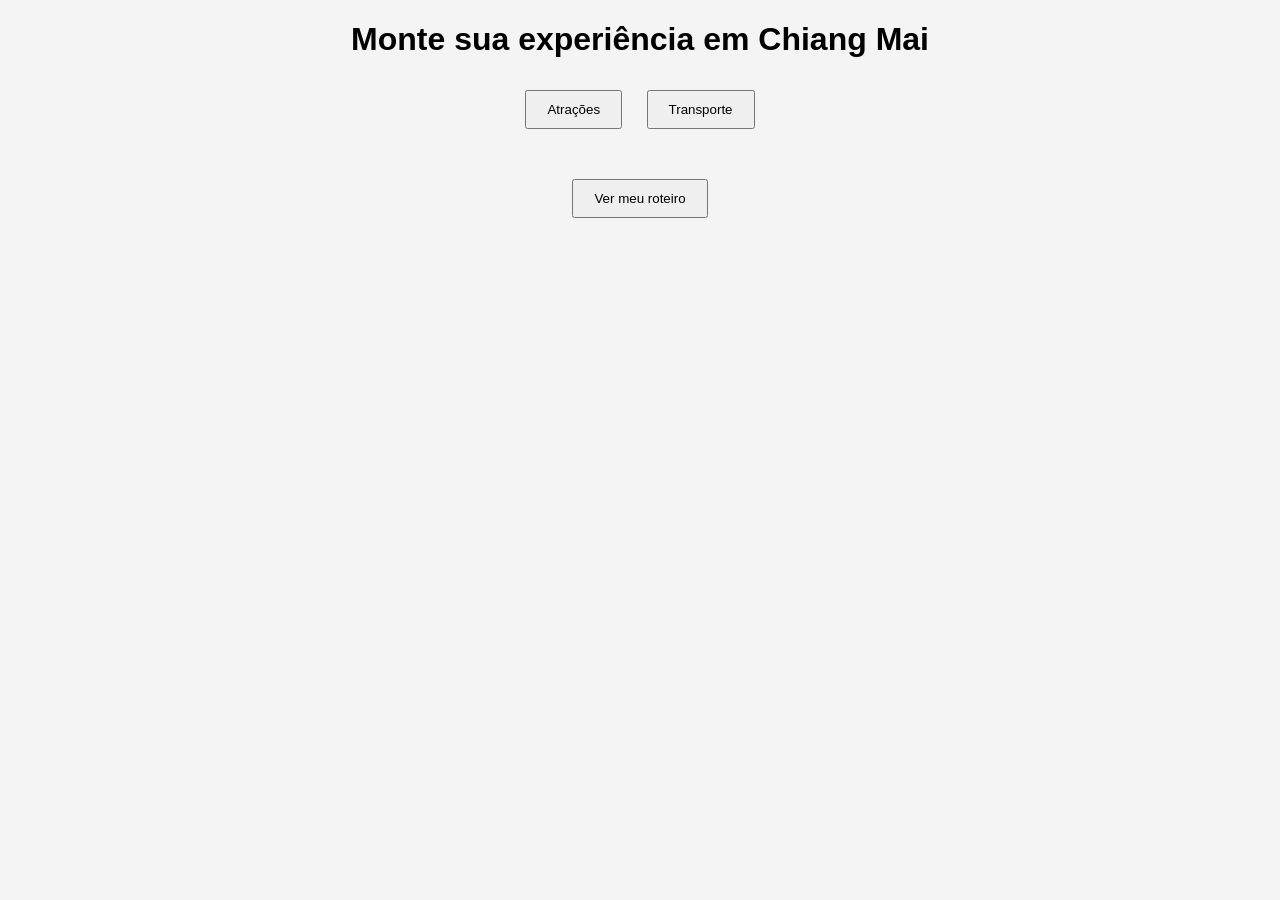
<file: Aprendendo1/index.html>
<!DOCTYPE html>
<html>

<head>
    <title>Caminhos de Chiang Mai</title>
    <link rel="stylesheet" href="style.css">
</head>

<body>

<h1>Monte sua experiência em Chiang Mai</h1>

<div id="categorias">
    <button onclick="mostrarCategoria('Atrações')">Atrações</button>
    <button onclick="mostrarCategoria('Transporte')">Transporte</button>
</div>

<div id="conteudo"></div>

<div>
    <button onclick="verRoteiro()">Ver meu roteiro</button>
</div>

<script src="script.js"></script>

</body>
</html>
</file>
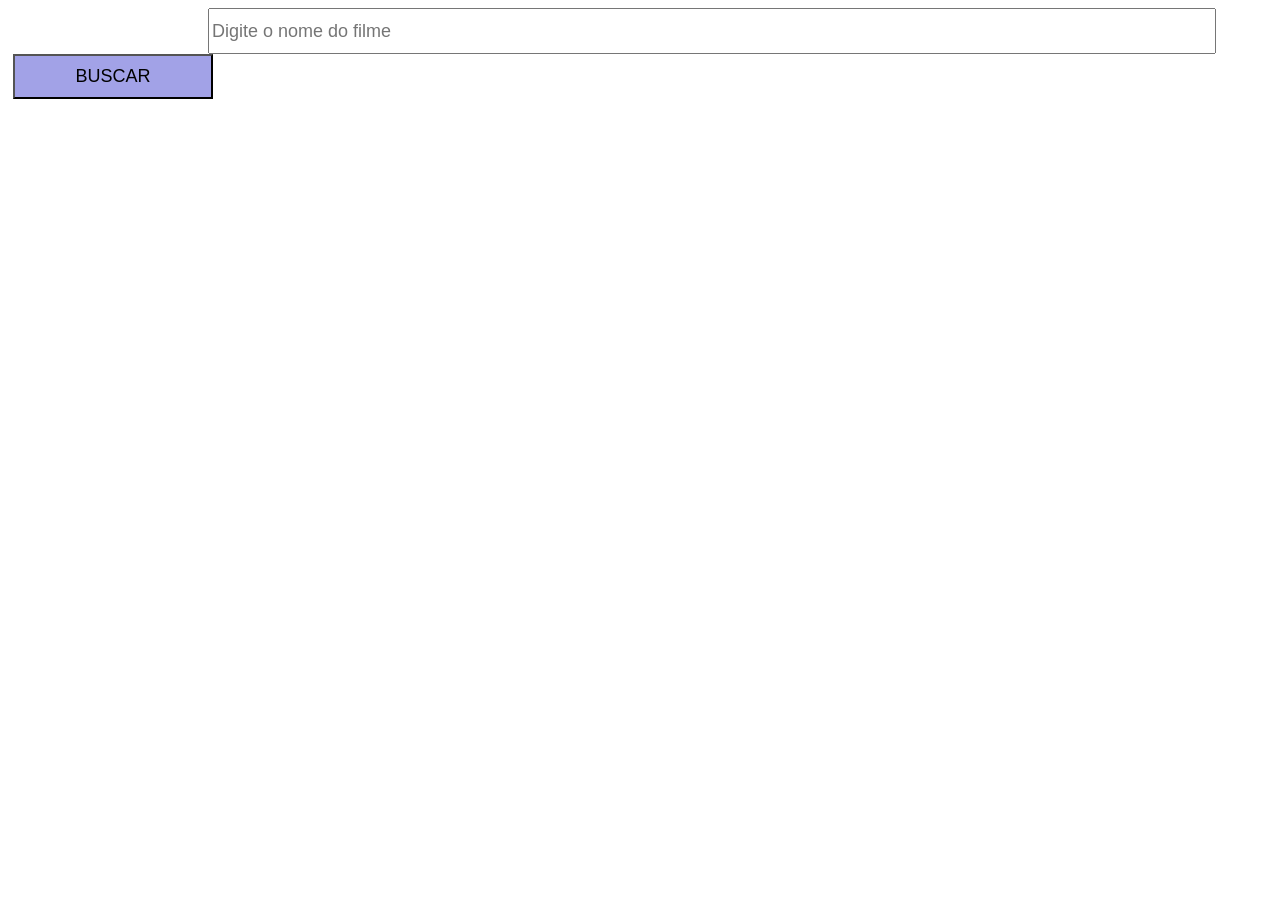
<file: Aprendendo2/index.html>
<!DOCTYPE html>
<html lang="en">
<head>
    <meta charset="UTF-8">
    <meta name="viewport" content="width=device-width, initial-scale=1.0">
    <link rel="stylesheet" href="style.css">
    <title>Buscador de Filmes</title>
</head>
<body>
    <input type="text" id="pesquisa" placeholder="Digite o nome do filme">

    <button class="botaoBusca" onclick="buscarFilme()">BUSCAR</button>

    <div id="resultado"></div>

    <script src="script.js"></script>
</body>
</html>
</file>
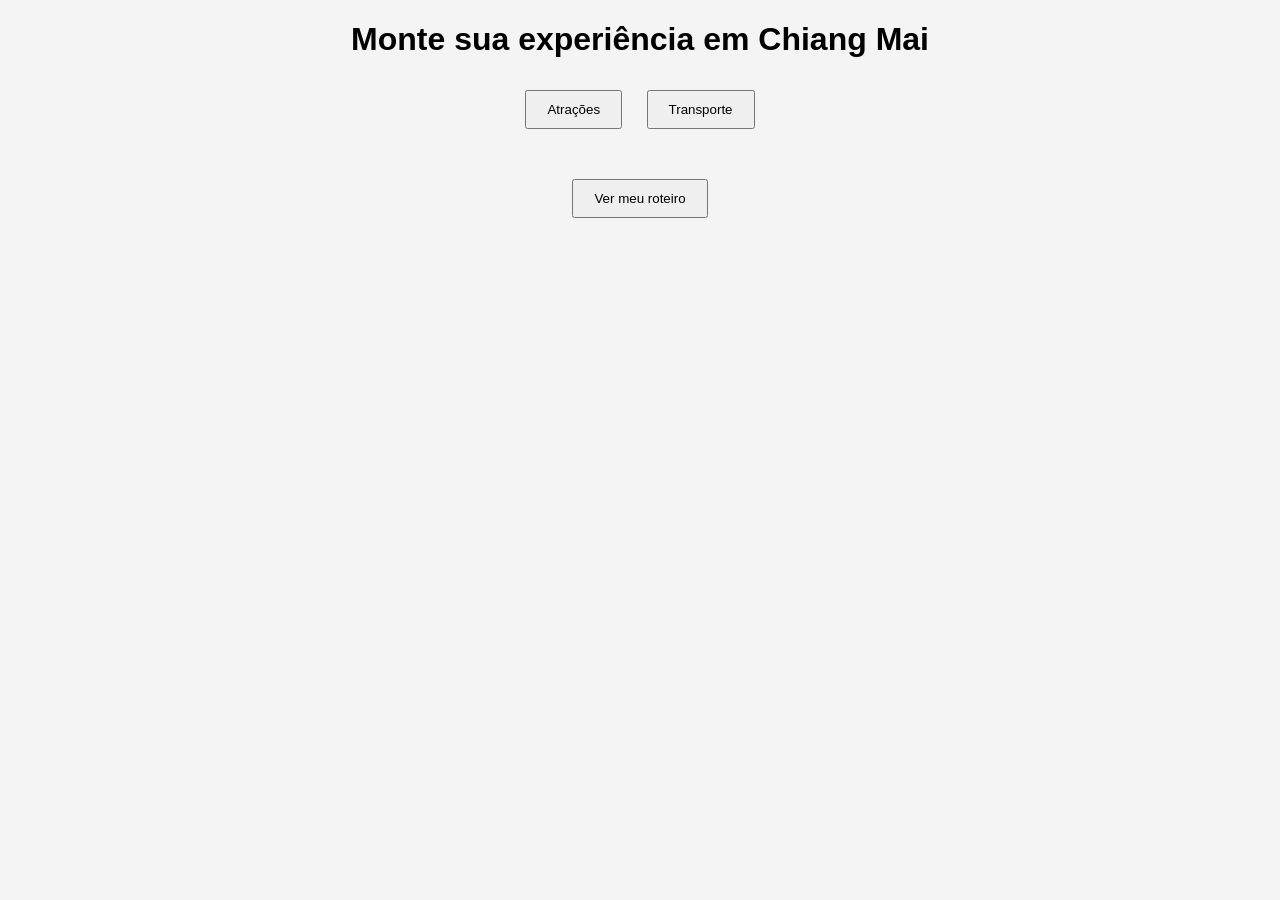
<file: Joguinho/Aprendendo1/index.html>
<!DOCTYPE html>
<html>

<head>
    <title>Caminhos de Chiang Mai</title>
    <link rel="stylesheet" href="style.css">
</head>

<body>

<h1>Monte sua experiência em Chiang Mai</h1>

<div id="categorias">
    <button onclick="mostrarCategoria('Atrações')">Atrações</button>
    <button onclick="mostrarCategoria('Transporte')">Transporte</button>
</div>

<div id="conteudo"></div>

<div>
    <button onclick="verRoteiro()">Ver meu roteiro</button>
</div>

<script src="script.js"></script>

</body>
</html>
</file>
<file: Aprendendo1/style.css>
body {
    font-family: Arial;
    text-align: center;
    background-color: #f4f4f4;
}

button {
    padding: 10px 20px;
    margin: 10px;
    cursor: pointer;
}

#conteudo {
    margin-top: 30px;
}
</file>
<file: Aprendendo2/style.css>
.busca{
    font-family: 'Times New Roman', Times, serif;
    font-size:xx-large;
    margin-left: 200px;
    margin-top: 20px;
}

#pesquisa{
    margin-left: 200px;
    height: 40px;
    width: 1000px;
    font-size: large;
}

.botaoBusca{
    margin-left: 5px;
    height: 45px;
    width: 200px;
    font-size: large;
    background: rgb(162, 162, 231);
}

.botaoBusca:hover{
    background: rgb(77, 77, 231);
    transition: 0.5s;
}

#resultado{
    margin-left: 200px;
    width: 1205px;
    height: 700px;
    border: solid 5 rgb(77, 77, 231);
}

.summaryBusca{
    margin-left: 40px;
}
</file>
<file: Joguinho/Aprendendo1/style.css>
body {
    font-family: Arial;
    text-align: center;
    background-color: #f4f4f4;
}

button {
    padding: 10px 20px;
    margin: 10px;
    cursor: pointer;
}

#conteudo {
    margin-top: 30px;
}
</file>
